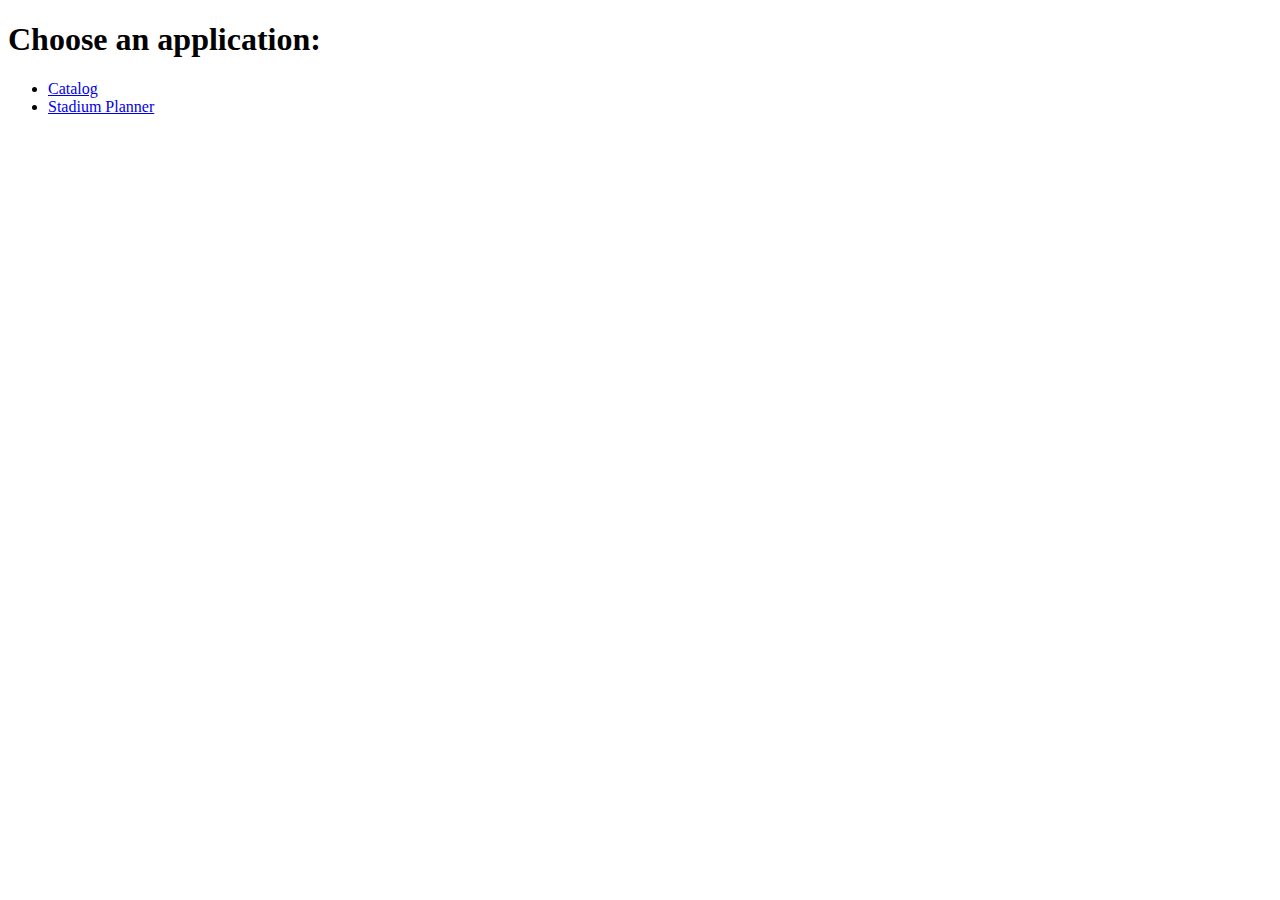
<file: html/index.html>
<!DOCTYPE html>
<html xmlns="http://www.w3.org/1999/xhtml">
  <head>
    <meta http-equiv="Content-Type" content="text/html; charset=UTF-8" />
    <title>Bret Peterson's Lightsail Domain</title>
  </head>
  <body>
<h1>Choose an application:</h1>
<ul>
<li><a href="/catalog">Catalog</a></li>
<li><a href="stadium_planner">Stadium Planner</a></li>
</ul>
</body>
</html>
</file>
